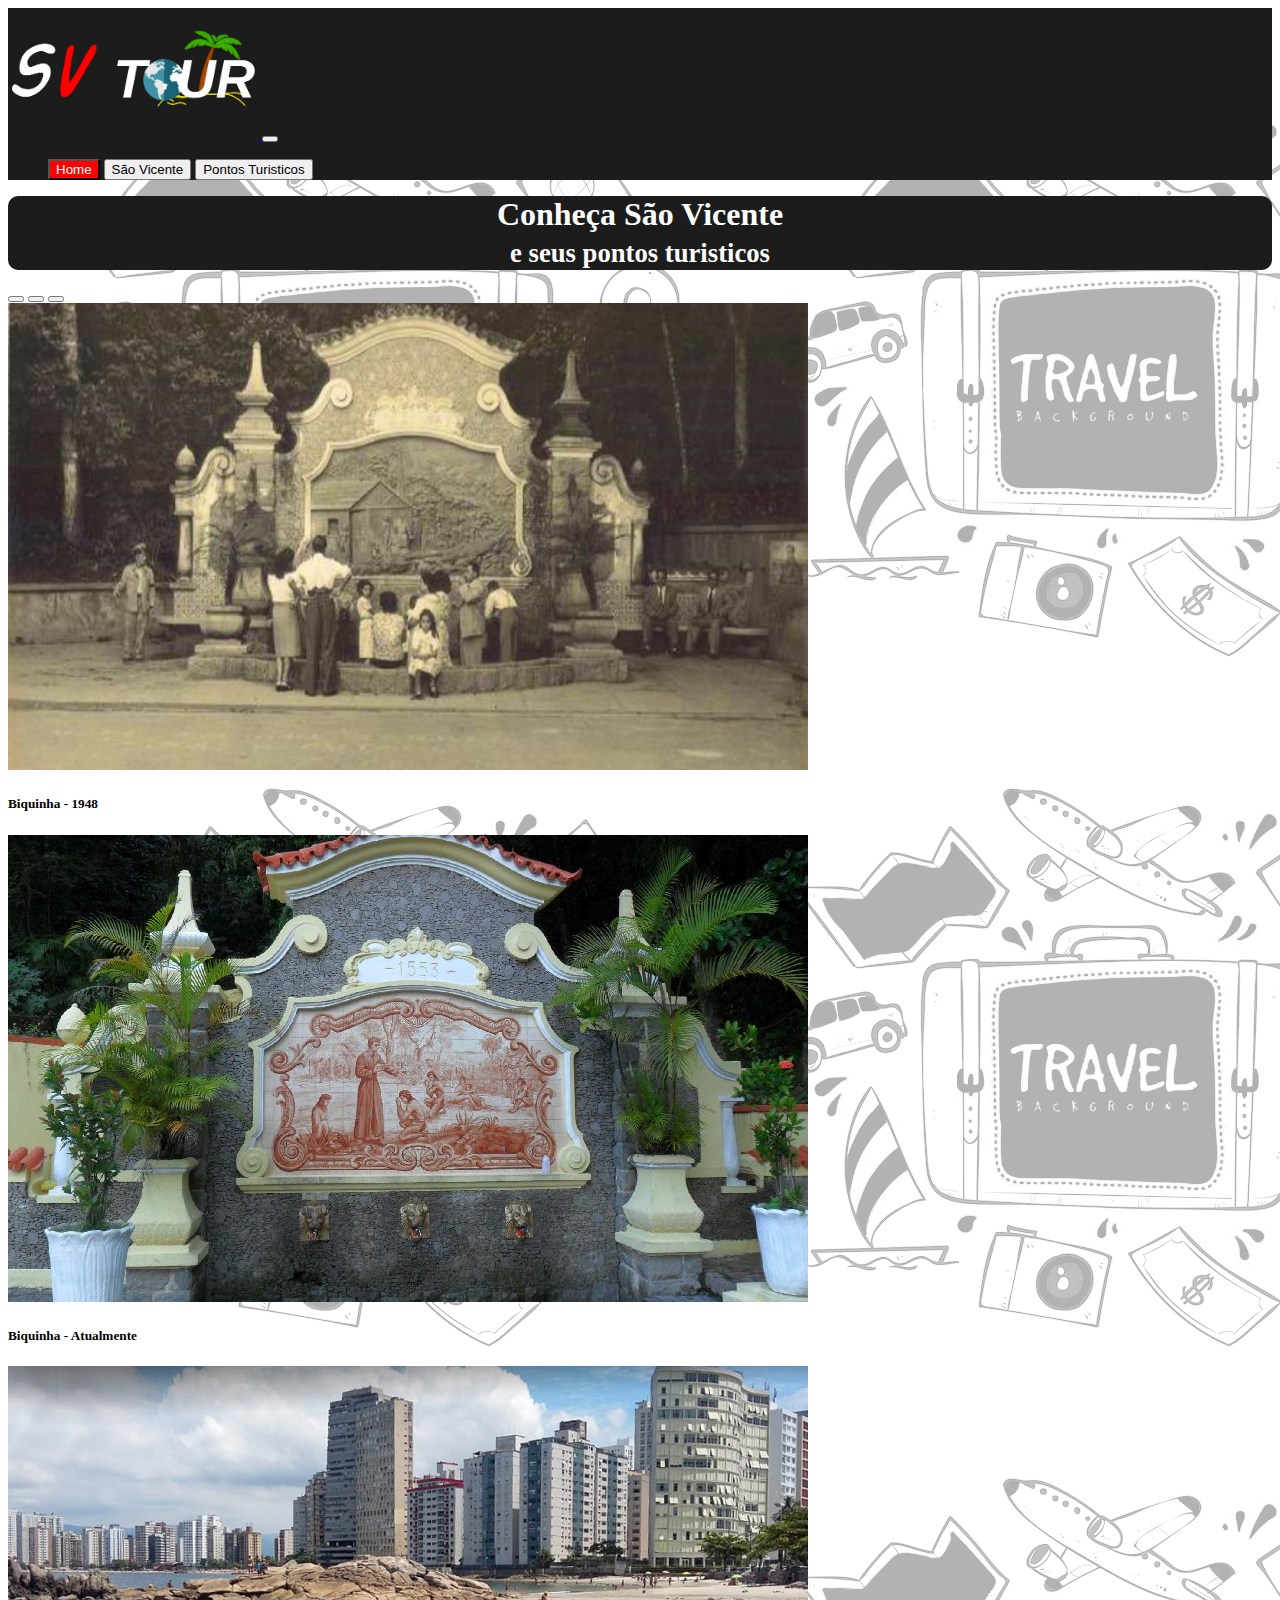
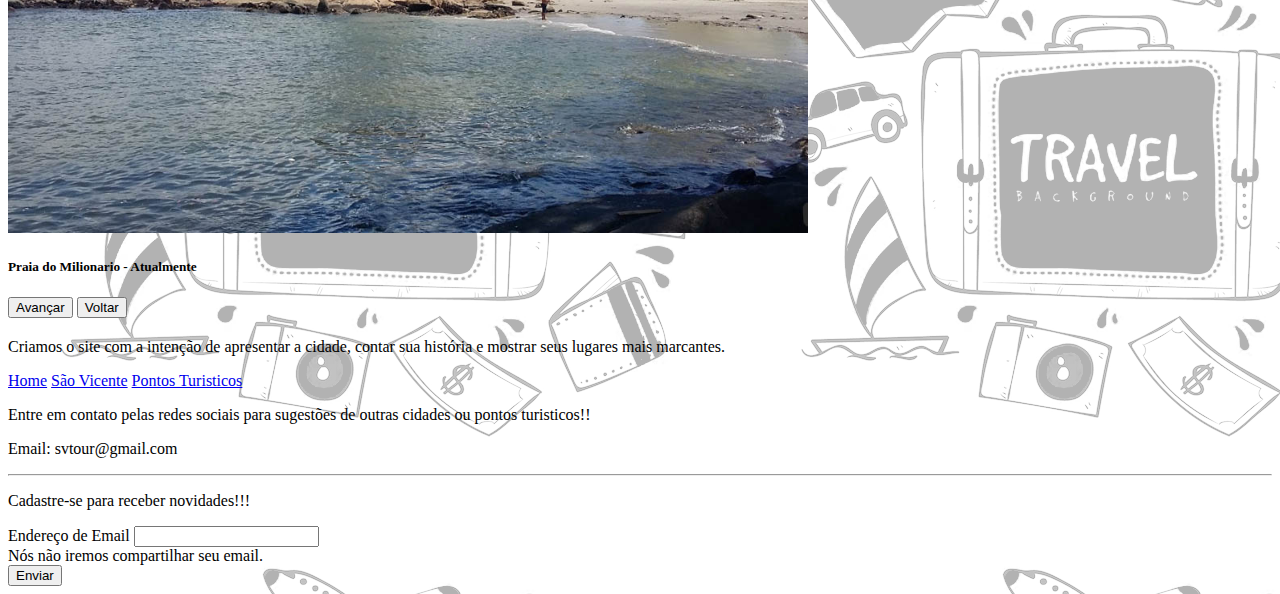
<file: index.html>
<!DOCTYPE html>
<html lang="pt-br">
<head>
	<meta charset="utf-8">
	<meta name="viewport", content="width=device-width, initial-scale=1">
	<link href="https://cdn.jsdelivr.net/npm/bootstrap@5.1.3/dist/css/bootstrap.min.css" rel="stylesheet" integrity="sha384-1BmE4kWBq78iYhFldvKuhfTAU6auU8tT94WrHftjDbrCEXSU1oBoqyl2QvZ6jIW3" crossorigin="anonymous">
	<link rel="stylesheet" href="https://use.fontawesome.com/releases/v5.3.1/css/all.css" integrity="sha384-mzrmE5qonljUremFsqc01SB46JvROS7bZs3IO2EmfFsd15uHvIt+Y8vEf7N7fWAU" crossorigin="anonymous">
	<link rel="stylesheet" type="text/css" href="css/estilo.css">
	<title>SV tour</title>
</head>
<body>
	<header>
		<nav class="navbar navbar-expand-md navbar-light">
			<div class=container>
				<a href="index.html" class="navbar-brand"><img src="imagens/sv_logo.png", width="250">
				<button class="navbar-toggler" data-toggler=collapse data-target="#nav-principal"><span class="navbar-toggler-icon"></span>
				</button>
				<div class="collapse navbar-collapse justify-content-end ml-auto"id="nav-principal">
					<ul class="navbar-nav ml-auto align-items-center">
						<div>
						  <a href="index.html"><button type="button" class="btnindex btn" href="index.html">Home</button></a>
						  <a href="saovicente.html"><button type="button" class="btn btn-light" href="saovicente.html">São Vicente</button></a>
						  <a href="pontosturisticos.html"><button type="button" class="btn btn-light">Pontos Turisticos</button></a>
						</div>	
					</ul>
				</div>
				</a>
			</div>
		</nav>
	</header>
<div>
	<section id="Home">
		<div class="container bg-light">
			<div class="row">
				<div class=" container">
					<div class="align-center">
						<h1 class="display-4">Conheça São Vicente<br>
							<small class="text-muted">e seus pontos turisticos</small>
						</h1>	
					</div>
				</div>
				<div id="carouselExampleCaptions" class="carousel slide" data-bs-ride="carousel">
					  <div class="carousel-indicators">
					    <button type="button" data-bs-target="#carouselExampleCaptions" data-bs-slide-to="0" class="active" aria-current="true" aria-label="Slide 1"></button>
					    <button type="button" data-bs-target="#carouselExampleCaptions" data-bs-slide-to="1" aria-label="Slide 2"></button>
					    <button type="button" data-bs-target="#carouselExampleCaptions" data-bs-slide-to="2" aria-label="Slide 3"></button>
					  </div>
					  <div class="carousel-inner">
					    <div class="carousel-item active">
					      <img src="imagens/biquinha-1948.png" class="d-block w-100" alt="Praia dos Milionarios">
					      <div class="carousel-caption d-none d-md-block">
					        <h5>Biquinha - 1948</h5>
					        <p></p>
					      </div>
					    </div>
					    <div class="carousel-item">
					      <img src="imagens/biquinha-atual.jpg" class="d-block w-100" alt="...">
					      <div class="carousel-caption d-none d-md-block">
					        <h5>Biquinha - Atualmente</h5>
					        <p></p>
					      </div>
					    </div>
					    <div class="carousel-item">
					      <img src="imagens/praia-dos-milionarios.png" class="d-block w-100" alt="...">
					      <div class="carousel-caption d-none d-md-block">
					        <h5>Praia do Milionario - Atualmente</h5>
					        <p></p>
					      </div>
					    </div>
					  </div>
					  <button class="carousel-control-prev" type="button" data-bs-target="#carouselExampleCaptions" data-bs-slide="prev">
					    <span class="carousel-control-prev-icon" aria-hidden="true"></span>
					    <span class="visually-hidden">Avançar</span>
					  </button>
					  <button class="carousel-control-next" type="button" data-bs-target="#carouselExampleCaptions" data-bs-slide="next">
					    <span class="carousel-control-next-icon" aria-hidden="true"></span>
					    <span class="visually-hidden">Voltar</span>
					  </button>
				</div>
				<div class="col-md-12">
					<p class="margem h4 text-center">
						Criamos o site com a intenção de apresentar a cidade, contar sua história e mostrar seus lugares mais marcantes.
					</p>
					<p>
						
					</p>
				</div>
			</div>
		</div>
	</section>
	<footer class="container mt-4 mb-4 bg-light">
		<div class="container">
			<div class="row">
				<div class="col-md-8">
					<p>
						<a href="index.html">Home</a>
						<a href="pontosturisticos.html">São Vicente</a>
						<a href="saovicente.html">Pontos Turisticos</a>
					</p>
				</div>
				<div class="rs col-md-4 d-flex justify-content-end">
					<a href="" class="btn btn-outline-dark">
						<i class="fab fa-facebook"></i>
					</a>
					<a href="" class="btn btn-outline-dark ml-2">
						<i class="fab fa-twitter"></i>
					</a>
					<a href="" class="btn btn-outline-dark ml-2">
						<i class="fab fa-instagram"></i>
					</a>
					<a href="" class="btn btn-outline-dark ml-2">
						<i class="fab fa-youtube"></i>
					</a>
				</div>
			</div>		
		</div>
		<div id="contato">
			<p>
				Entre em contato pelas redes sociais para sugestões de outras cidades ou pontos turisticos!!
			</p>
			<p>
				Email: svtour@gmail.com
			</p>
			<hr>
			<p>
				Cadastre-se para receber novidades!!!
			</p>
			<form>
  <div class="mb-3">
    <label for="exampleInputEmail1" class="form-label">Endereço de Email</label>
    <input type="email" class="form-control" id="exampleInputEmail1" aria-describedby="emailHelp">
    <div id="emailHelp" class="form-text">Nós não iremos compartilhar seu email.</div>
  </div>
  <button type="submit" class="btn btn-primary">Enviar</button>
</form>
		</div>		
	</footer>
</body>	
	<script src="https://cdn.jsdelivr.net/npm/@popperjs/core@2.10.2/dist/umd/popper.min.js" integrity="sha384-7+zCNj/IqJ95wo16oMtfsKbZ9ccEh31eOz1HGyDuCQ6wgnyJNSYdrPa03rtR1zdB" crossorigin="anonymous"></script>
<script src="https://cdn.jsdelivr.net/npm/bootstrap@5.1.3/dist/js/bootstrap.min.js" integrity="sha384-QJHtvGhmr9XOIpI6YVutG+2QOK9T+ZnN4kzFN1RtK3zEFEIsxhlmWl5/YESvpZ13" crossorigin="anonymous"></script>
</div>
</html>
</file>
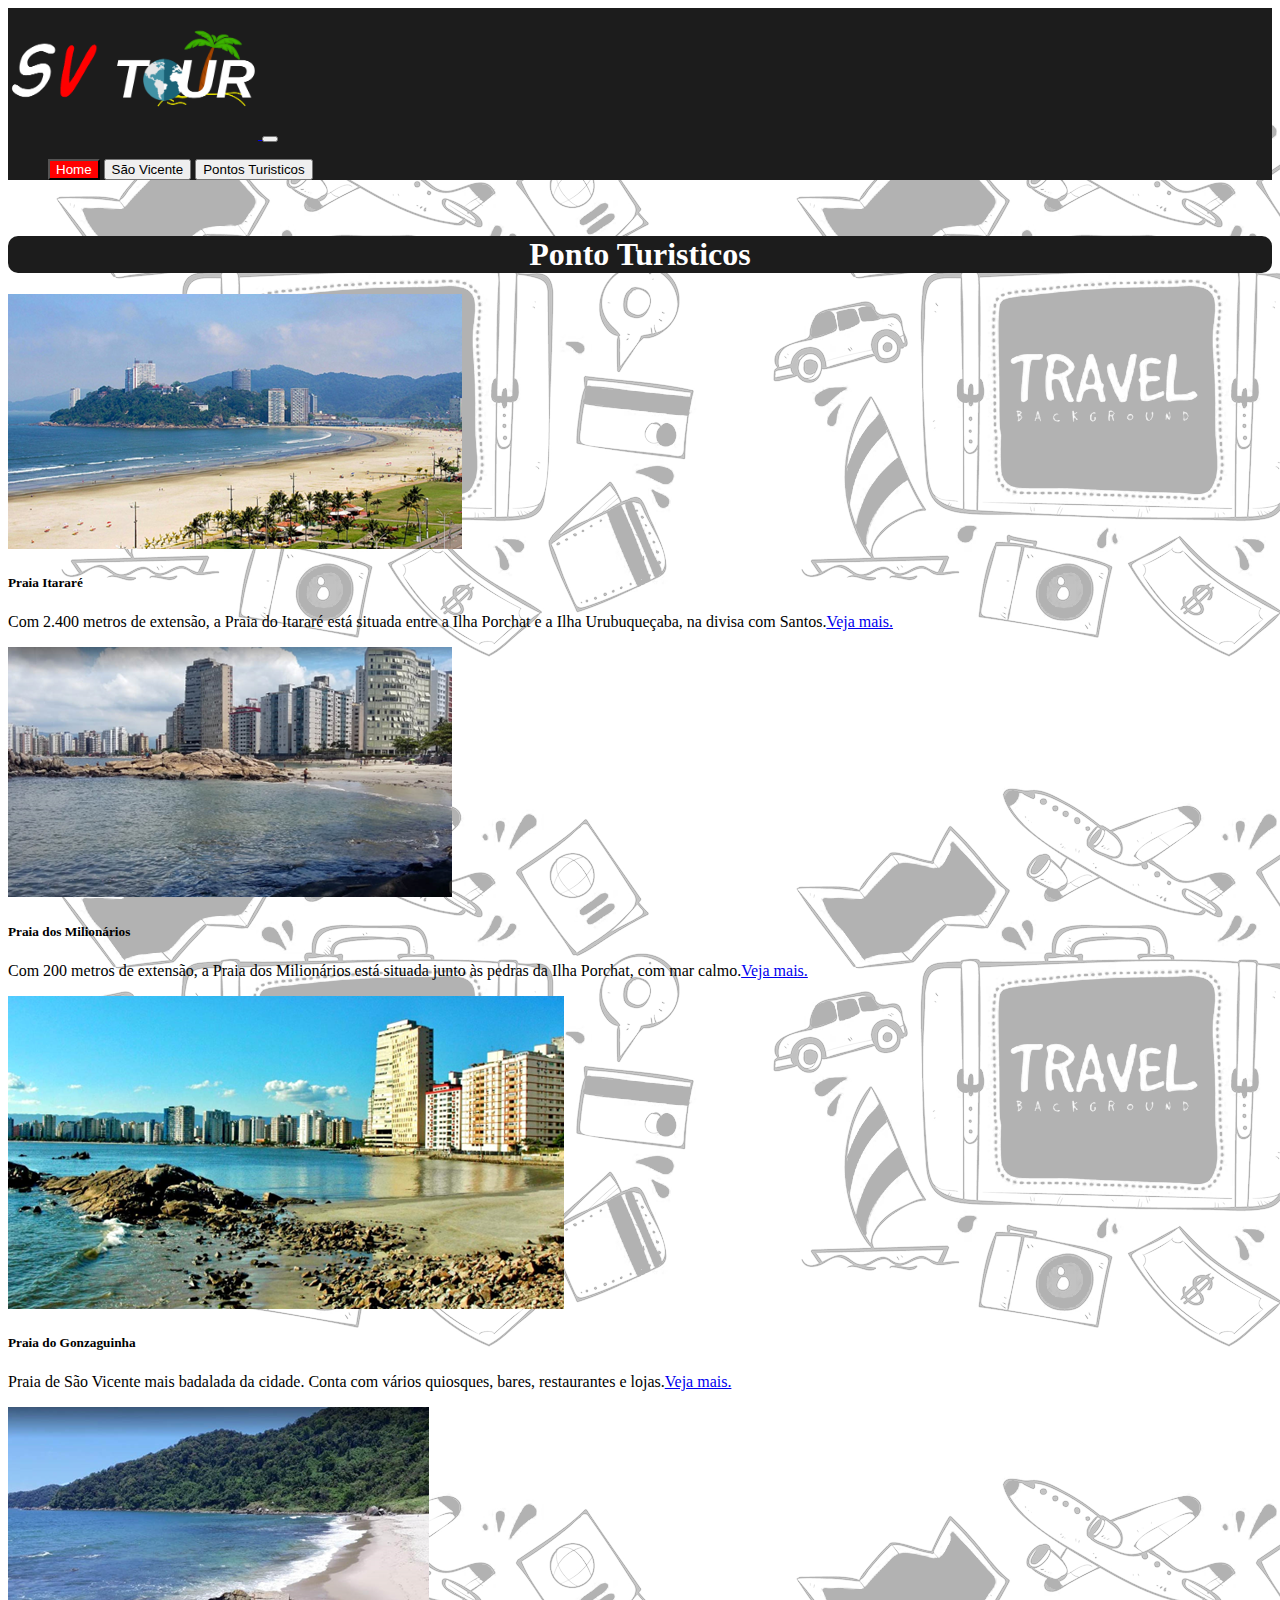
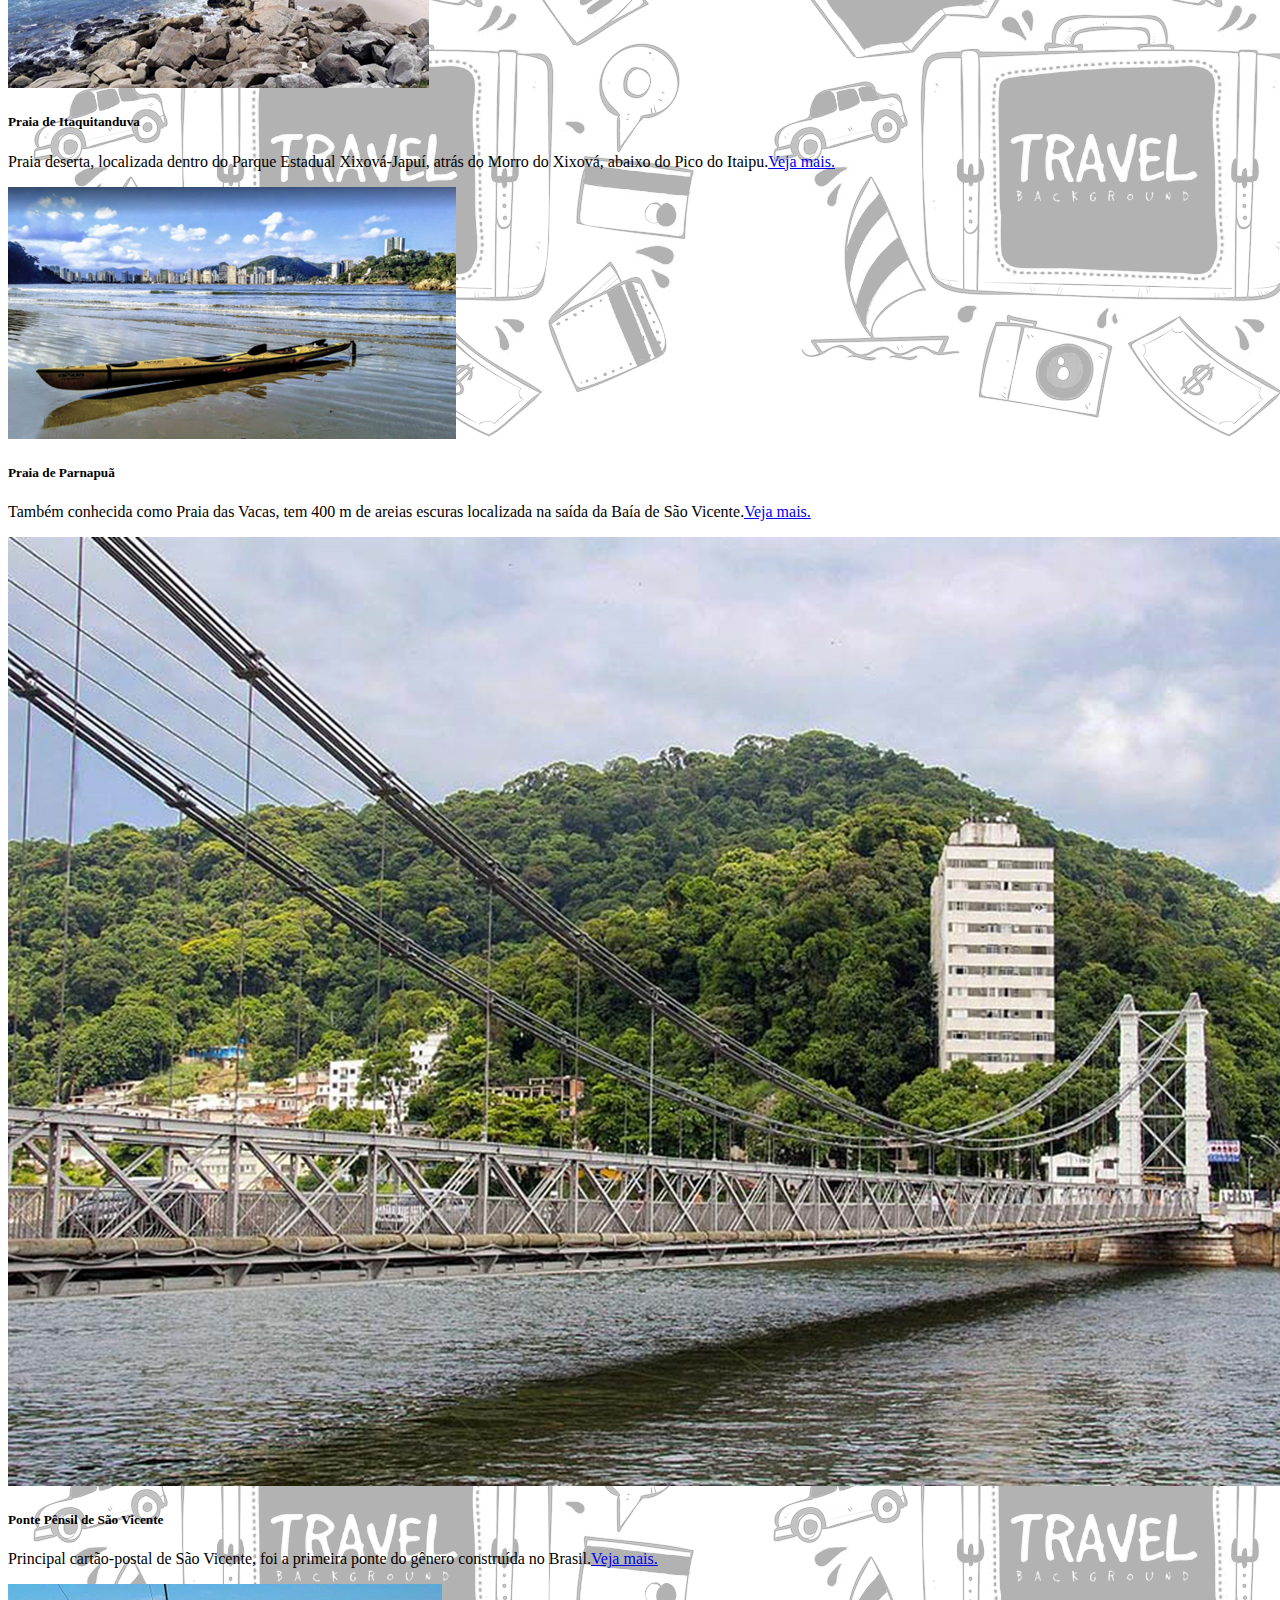
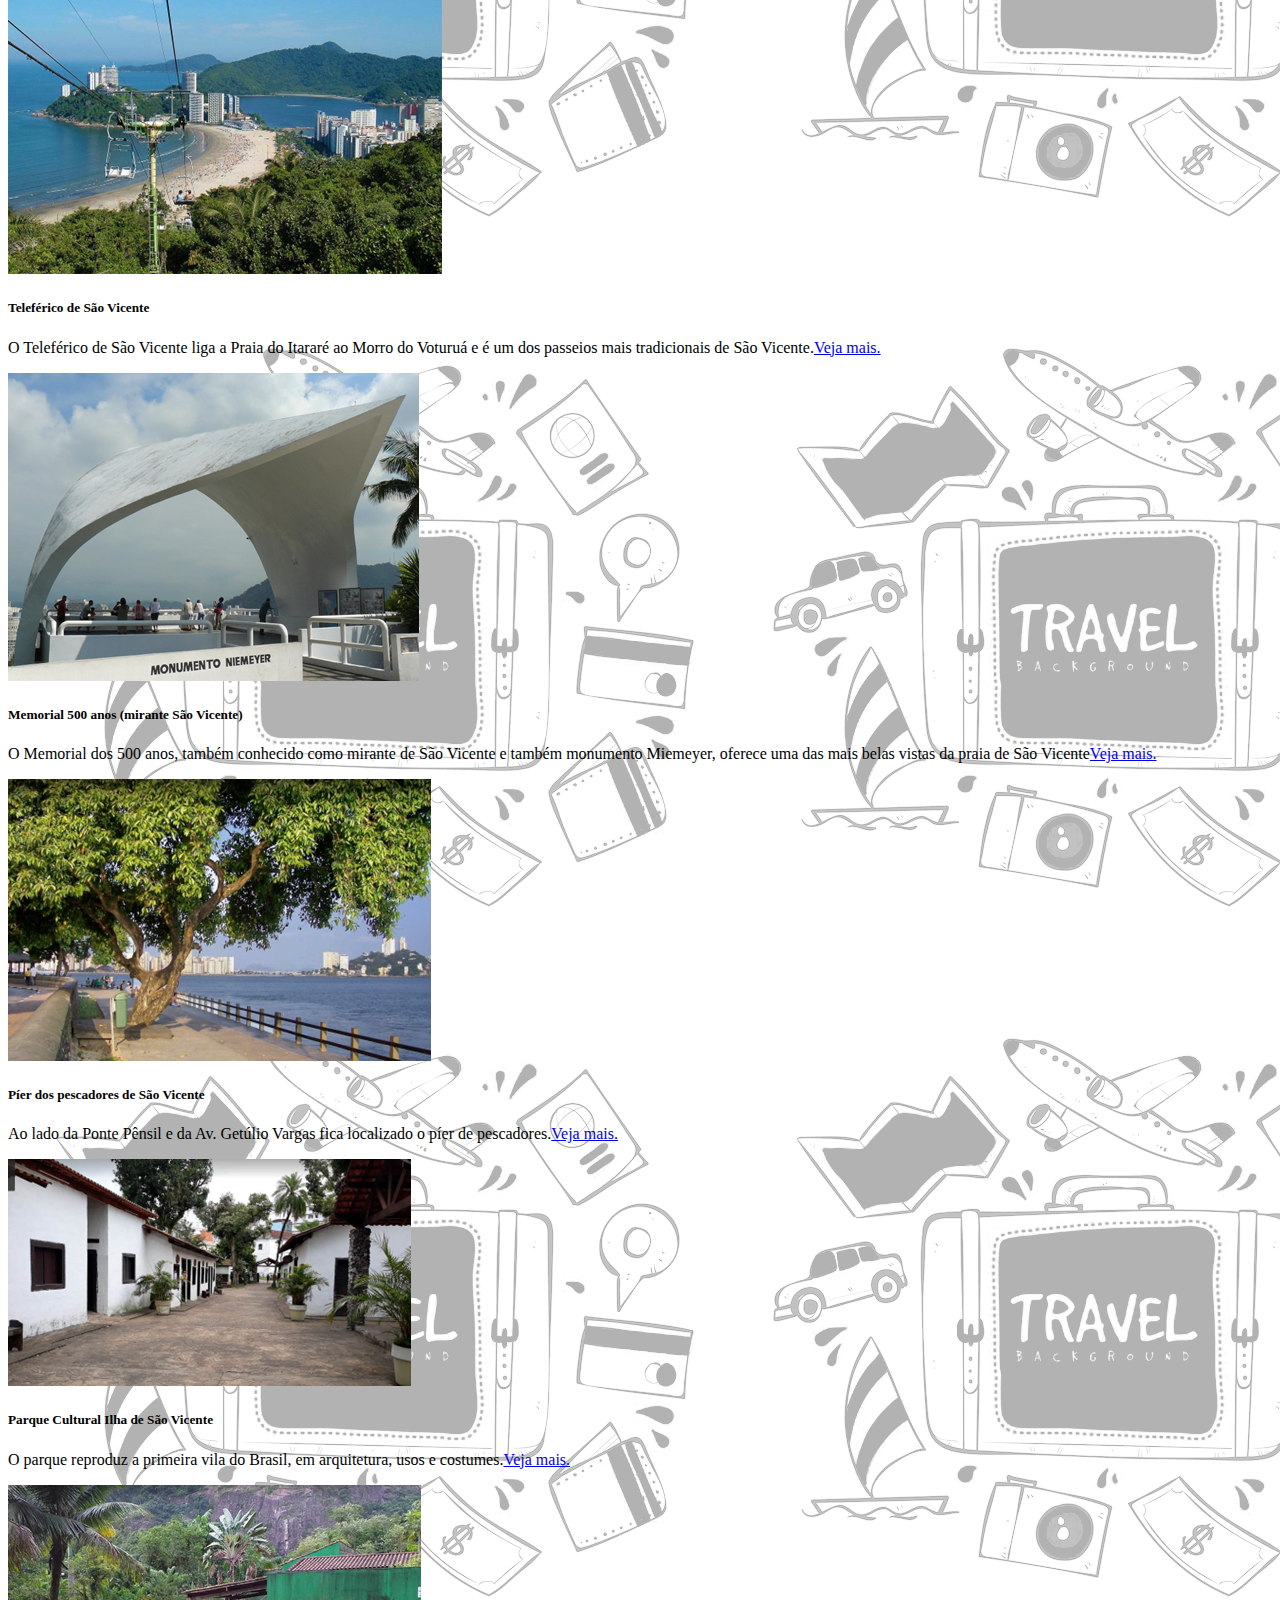
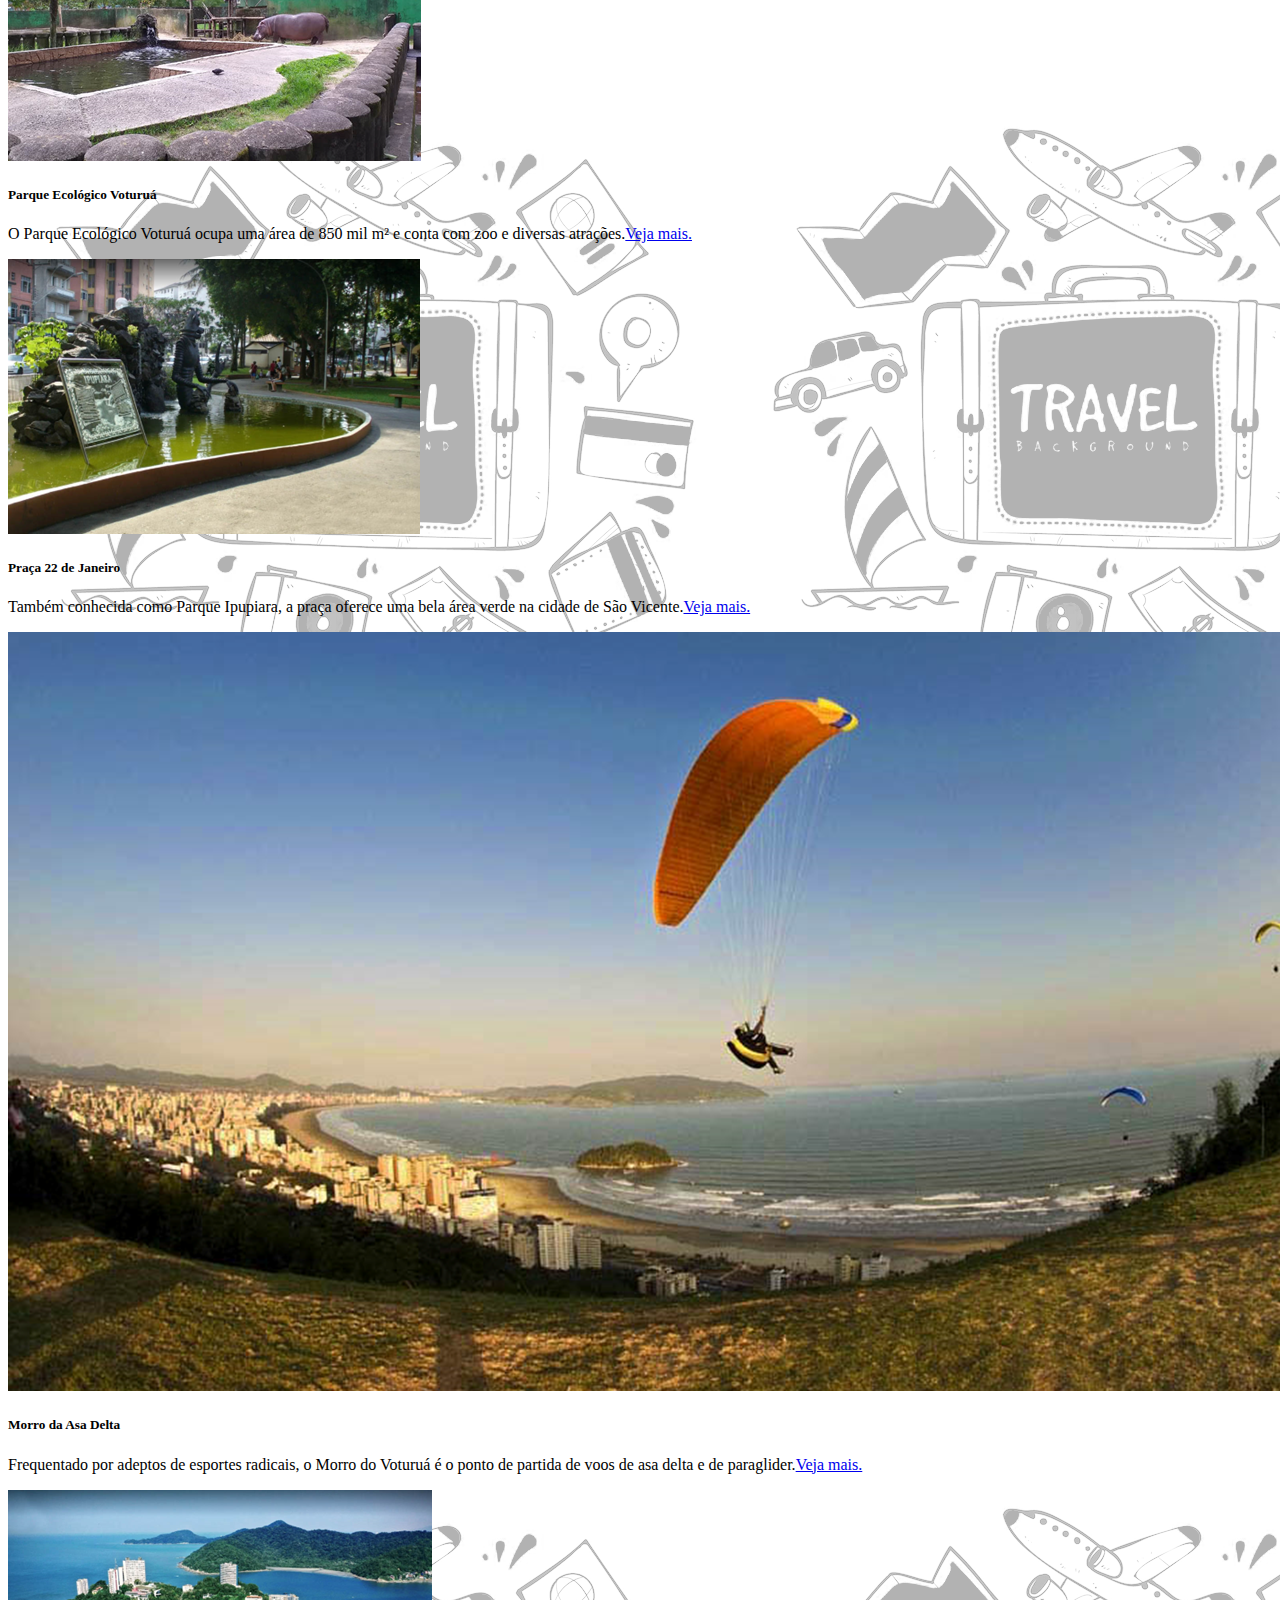
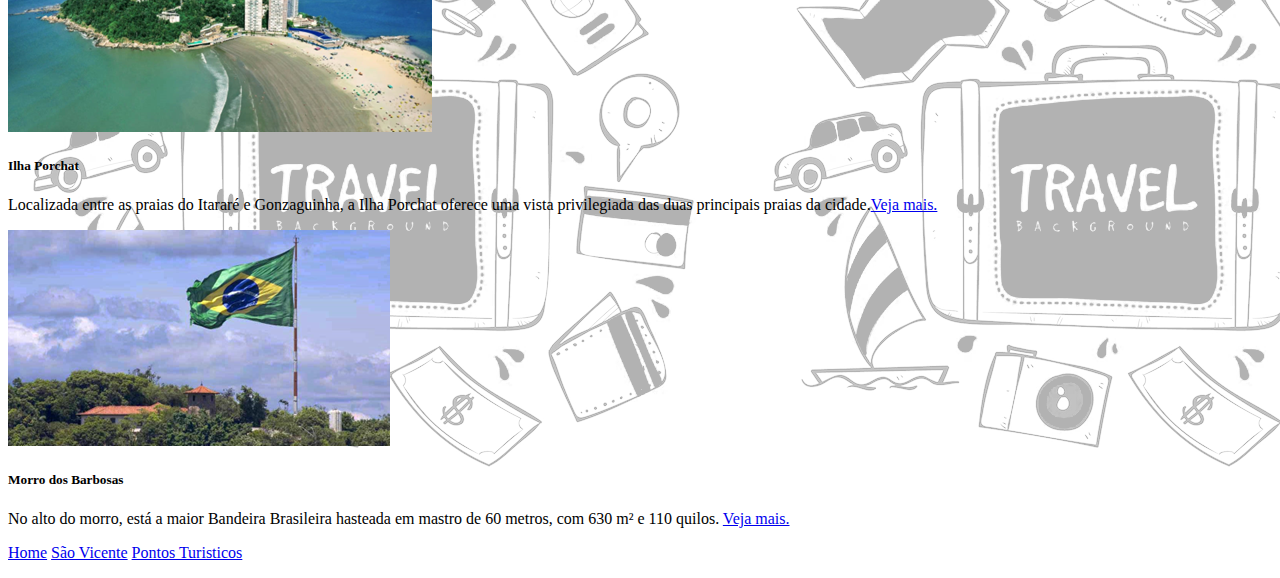
<file: pontosturisticos.html>
<!DOCTYPE html>
<html lang="pt-br">
<head>
	<meta charset="utf-8">
	<meta name="viewport", content="width=device-width, initial-scale=1">
	<link href="https://cdn.jsdelivr.net/npm/bootstrap@5.1.3/dist/css/bootstrap.min.css" rel="stylesheet" integrity="sha384-1BmE4kWBq78iYhFldvKuhfTAU6auU8tT94WrHftjDbrCEXSU1oBoqyl2QvZ6jIW3" crossorigin="anonymous">
	<link rel="stylesheet" href="https://use.fontawesome.com/releases/v5.3.1/css/all.css" integrity="sha384-mzrmE5qonljUremFsqc01SB46JvROS7bZs3IO2EmfFsd15uHvIt+Y8vEf7N7fWAU" crossorigin="anonymous">
	<link rel="stylesheet" type="text/css" href="css/estilo.css">
	<title>SV tour - Ponto Turisticos</title>
</head>
<body>
	<header> <!-- cabeçalho -->
		<nav class="navbar col-12  navbar-expand-md navbar-light">
			<div class="container">
				<a href="index.html" class="navbar-brand"><img src="imagens/sv_logo.png", width="250">
				<button class="navbar-toggler" data-toggler=collapse data-target="#nav-principal"><span class="navbar-toggler-icon"></span>
				</button>
				<div class="collapse navbar-collapse justify-content-end ml-auto"id="nav-principal">
          <ul class="navbar-nav ml-auto align-items-center">
            <div>
              <a href="index.html"><button type="button" class="btnindex btn" href="index.html">Home</button></a>
              <a href="saovicente.html"><button type="button" class="btn btn-light" href="saovicente.html">São Vicente</button></a>
              <a href="pontosturisticos.html"><button type="button" class="btn btn-light">Pontos Turisticos</button></a>
            </div>
          </ul>
				</a>
			</div>
		</nav>
	</header>
	<br>
	<div class="container">
	<div>
		<h1 class="display-5" >Ponto Turisticos</h1> <!-- Exibição -->
	</div>

<div class="row row-cols-1 row-cols-md-3 g-4">
  <div class="col">
    <div class="card h-100">
      <img src="imagens/p.itarare.png" class="card-img-top" alt="Praia Itararé">
      <div class="card-body">
        <h5 class="card-title">Praia Itararé</h5>
        <p class="card-text">Com 2.400 metros de extensão, a Praia do Itararé está situada entre a Ilha Porchat e a Ilha Urubuqueçaba, na divisa com Santos.<a href="#">Veja mais.</a></p>
      </div>
    </div>
  </div>
  <div class="col">
    <div class="card h-100">
      <img src="imagens/milio.png" class="card-img-top" alt="Praia dos Milionários">
      <div class="card-body">
        <h5 class="card-title">Praia dos Milionários</h5>
        <p class="card-text">Com 200 metros de extensão, a Praia dos Milionários está situada junto às pedras da Ilha Porchat, com mar calmo.<a href="#">Veja mais.</a></p>
      </div>
    </div>
  </div>
  <div class="col">
    <div class="card h-100">
      <img src="imagens/p.gonza.png" class="card-img-top" alt="Praia do Gonzaguinha">
      <div class="card-body">
        <h5 class="card-title">Praia do Gonzaguinha</h5>
        <p class="card-text">Praia de São Vicente mais badalada da cidade. Conta com vários quiosques, bares, restaurantes e lojas.<a href="#">Veja mais.</a></p>
      </div>
    </div>
  </div>
  <div class="col">
    <div class="card h-100">
      <img src="imagens/p.ita.png" class="card-img-top" alt="Praia de Itaquitanduva">
      <div class="card-body">
        <h5 class="card-title">Praia de Itaquitanduva</h5>
        <p class="card-text">Praia deserta, localizada dentro do Parque Estadual Xixová-Japuí, atrás do Morro do Xixová, abaixo do Pico do Itaipu.<a href="#">Veja mais.</a></p>
      </div>
    </div>
  </div>
  <div class="col">
    <div class="card h-100">
      <img src="imagens/p.vacas.png" class="card-img-top" alt="Praia de Parnapuã">
      <div class="card-body">
        <h5 class="card-title">Praia de Parnapuã</h5>
        <p class="card-text">Também conhecida como Praia das Vacas, tem 400 m de areias escuras localizada na saída da Baía de São Vicente.<a href="#">Veja mais.</a></p>
      </div>
    </div>
  </div>
  <div class="col">
    <div class="card h-100">
      <img src="imagens/pensil.png" class="card-img-top" alt="Ponte Pênsil de São Vicente">
      <div class="card-body">
        <h5 class="card-title">Ponte Pênsil de São Vicente</h5>
        <p class="card-text">Principal cartão-postal de São Vicente, foi a primeira ponte do gênero construída no Brasil.<a href="#">Veja mais.</a></p>
      </div>
    </div>
  </div>
  <div class="col">
    <div class="card h-100">
      <img src="imagens/telefe.png" class="card-img-top" alt="Teleférico de São Vicente">
      <div class="card-body">
        <h5 class="card-title">Teleférico de São Vicente</h5>
        <p class="card-text">O Teleférico de São Vicente liga a Praia do Itararé ao Morro do Voturuá e é um dos passeios mais tradicionais de São Vicente.<a href="#">Veja mais.</a></p>
      </div>
    </div>
  </div>
  <div class="col">
    <div class="card h-100">
      <img src="imagens/memori.png" class="card-img-top" alt="Memorial 500 anos (mirante São Vicente)">
      <div class="card-body">
        <h5 class="card-title">Memorial 500 anos (mirante São Vicente)</h5>
        <p class="card-text">O Memorial dos 500 anos, também conhecido como mirante de São Vicente e também monumento Miemeyer, oferece uma das mais belas vistas da praia de São Vicente<a href="#">Veja mais.</a></p>
      </div>
    </div>
  </div>
  <div class="col">
    <div class="card h-100">
      <img src="imagens/pier.png" class="card-img-top" alt="Píer dos pescadores de São Vicente">
      <div class="card-body">
        <h5 class="card-title">Píer dos pescadores de São Vicente</h5>
        <p class="card-text">Ao lado da Ponte Pênsil e da Av. Getúlio Vargas fica localizado o píer de pescadores.<a href="#">Veja mais.</a></p>
      </div>
    </div>
  </div>
  <div class="col">
    <div class="card h-100">
      <img src="imagens/cultura.png" class="card-img-top" alt="Parque Cultural Ilha de São Vicente">
      <div class="card-body">
        <h5 class="card-title">Parque Cultural Ilha de São Vicente</h5>
        <p class="card-text">O parque reproduz a primeira vila do Brasil, em arquitetura, usos e costumes.<a href="#">Veja mais.</a></p>
      </div>
    </div>
  </div>
  <div class="col">
    <div class="card h-100">
      <img src="imagens/voturua.png" class="card-img-top" alt="Parque Ecológico Voturuá ">
      <div class="card-body">
        <h5 class="card-title">Parque Ecológico Voturuá </h5>
        <p class="card-text">O Parque Ecológico Voturuá ocupa uma área de 850 mil m² e conta com zoo e diversas atrações.<a href="#">Veja mais.</a></p>
      </div>
    </div>
  </div>
  <div class="col">
    <div class="card h-100">
      <img src="imagens/22jan.png" class="card-img-top" alt="Praça 22 de Janeiro ">
      <div class="card-body">
        <h5 class="card-title">Praça 22 de Janeiro </h5>
        <p class="card-text">Também conhecida como Parque Ipupiara, a praça oferece uma bela área verde na cidade de São Vicente.<a href="#">Veja mais.</a></p>
      </div>
    </div>
  </div>
  <div class="col">
    <div class="card h-100">
      <img src="imagens/delta.png" class="card-img-top" alt="Morro da Asa Delta ">
      <div class="card-body">
        <h5 class="card-title">Morro da Asa Delta </h5>
        <p class="card-text">Frequentado por adeptos de esportes radicais, o Morro do Voturuá é o ponto de partida de voos de asa delta e de paraglider.<a href="#">Veja mais.</a></p>
      </div>
    </div>
  </div>
  <div class="col">
    <div class="card h-100">
      <img src="imagens/porchat.png" class="card-img-top" alt="Ilha Porchat">
      <div class="card-body">
        <h5 class="card-title">Ilha Porchat </h5>
        <p class="card-text">Localizada entre as praias do Itararé e Gonzaguinha, a Ilha Porchat oferece uma vista privilegiada das duas principais praias da cidade.<a href="#">Veja mais.</a></p>
      </div>
    </div>
  </div>
  <div class="col">
    <div class="card h-100">
      <img src="imagens/barbosas.png" class="card-img-top" alt="Morro dos Barbosas">
      <div class="card-body">
        <h5 class="card-title">Morro dos Barbosas</h5>
        <p class="card-text">No alto do morro, está a maior Bandeira Brasileira hasteada em mastro de 60 metros, com 630 m² e 110 quilos. <a href="#">Veja mais.</a></p>
      </div>
    </div>
  </div>
</div>
<footer class="mt-4 mb-4 bg-light">
  <div class="container">
    <div class="row">
    <div class="col-md-8">
    <p><a href="index.html">Home</a>
    <a href="saovicente.html">São Vicente</a>
    <a href="pontosturisticos.html">Pontos Turisticos</a>
    </p>
    </div>
    <div class="col-md-4 d-flex justify-content-end">
    <a href="" class="btn btn-outline-dark">
    <i class="fab fa-facebook"></i>
    </a>
    <a href="" class="btn btn-outline-dark ml-2">
    <i class="fab fa-twitter"></i>
    </a>
    <a href="" class="btn btn-outline-dark ml-2">
    <i class="fab fa-instagram"></i>
    </a>
    <a href="" class="btn btn-outline-dark ml-2">
    <i class="fab fa-youtube"></i>
    </a>

    </div>
    </div>
  </div>
</footer>
<!--
<a href="imagens/naus.png" title="Clique aqui para ampliar" ><img src="imagens/naus.png"  width="90" height="90" /></a>
-->
</file>
<file: css/estilo.css>
.header {
	text-decoration: none;
}
.display-4 {
	margin-top: 10px;
	margin-bottom: 15px;
	background: #1C1C1C;
	border-radius: 10px;
	color: white;
	text-align: center;
}
.display-5{
	background: #1C1C1C;
	color: white;
	text-align: center;
	border-radius: 10px;
}
.svnavbar {
	background: #1c1c1c;
	border-radius: 10px;
}
.navbar {
	background: #1C1C1C
}
.margem {
	margin-top: 20px;
}
body{
background: #fff url(../imagens/fundo.png);
}

.container iframe {
	margin: 0 auto;
	display: flex;
	width: 70%;
}

.caixa {
	border:1px solid;
	background: #fff;
	color: white;
}

.contato {
	padding: 6.5em;
	margin: 0 auto;
	display: flex;
	width: 70%;
}
.btnindex {
	background: #FF0000;
	color: white;
}
</file>
